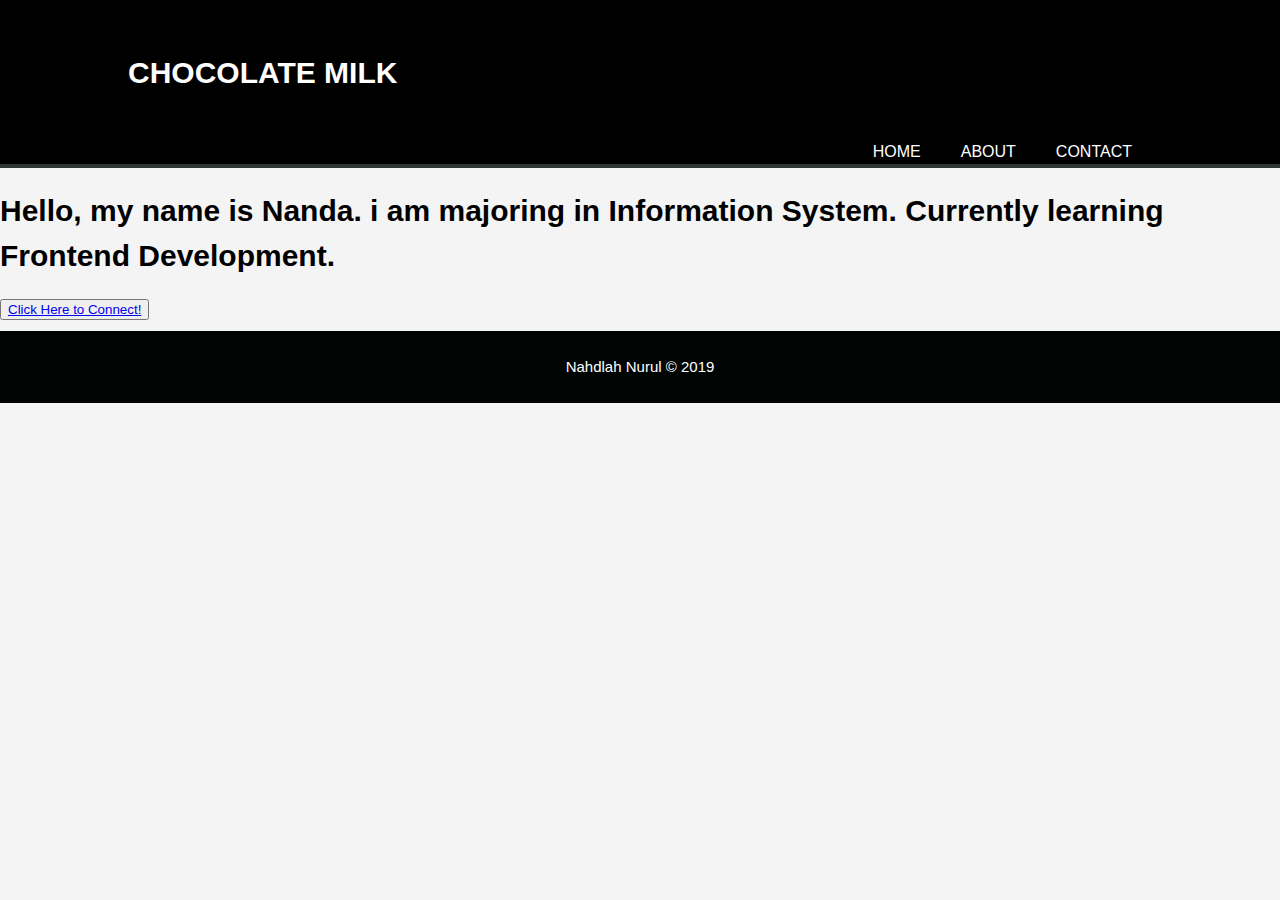
<file: Final-Project/about.html>
<!DOCTYPE html>
<html>
  <head>
    <meta charset="utf-8">
    <meta name="viewport" content="width=device-width">
  	<meta name="author" content="Nahdlah">
    <title>Chocolate Milk</title>
    <link rel="stylesheet" href="./css/modal.css">
    <link rel="stylesheet" href="./css/style.css">
  </head>
  <body>
            <header>
                    <div class="container">
                        <h1>CHOCOLATE MILK</h1>
                      <h2 class="logo"></h2>
                
                      <nav>
                        <ul>
                          <li><a href="index.html">Home</a></li>
                          <li><a href="about.html">About</a></li>
                          <li><a href="contact.html">Contact</a></li>
                        </ul>
                      </nav>
                    </div>

                </header> 
<h1>Hello, my name is Nanda. i am majoring in Information System. Currently learning Frontend Development.</h1>
                <button class="register">
                        <a href="#modal" class="registerLink">Click Here to Connect!</a>
                </button>
                <div class="modal_container" id="modal">
                        <div class="modal">
                            <a href="#" class="close">X</a>
                            <span class="modal_heading">
                                Want to know more about me?
                            </span>
                      <p>Lets Connect!</p>
                      <p><li>
                        <a href="https://medium.com/@nahdlahnurul">medium</a></li>
                                        <li>
                        <a href="https://www.quora.com/profile/Nahdlah-Nurul">quora</a></li>
                                        <li>
                        <a href="https://twitter.com/nahdlahnurul">twitter</a></li></p>
                    </div>
                    <div class="modal-footer">
                      <h3>Have a Nice Day!</h3>
                    </div>
                  </div>
                </div>
            </script>
               
      <!-- Footer -->
          <footer>
            <p>Nahdlah Nurul &copy; 2019</p>
          </footer>

    </body>
</html>
</file>
<file: Final-Project/css/modal.css>
.modal_container{
    width:100%;
    height:100%;
    pointer-events: none;
    opacity: 0;
    position:fixed;
    background:rgba(2, 70, 88, 0.8);
    transition:all 500ms ease;
}

.modal_container:target{
    opacity:1;
    pointer-events: auto;
}

.modal_container > div{
    transform: translate(0px, -50px);
	transition: all 500ms ease;
}

.modal_container:target > div{
    transform: translate(0px, 0px);
}


.modal{
    width:350px;
    height:400px;
    margin:auto;
    position: absolute;
    top:0px; bottom:0px;
    right:0px; left:0px;
    background:black;
    border:2px solid #222;
    padding:20px;
    box-shadow: 0px 0px 50px 5px black;
}

.modal_heading{
    box-sizing: border-box;
    width:100%;
    display:block;
    height:60px;
    margin-bottom:30px;
    color:white;
    padding:10px;
    text-align: center;
    font-size:20pt;
    font-family: big john;
    border-bottom: 2px solid #fefefe;
}

input{
    margin-bottom: 15px;
    padding:10px;
    width:100%;
    box-sizing: border-box;
    border-radius: 5px;
    height:50px;
    border:0px;
    font-family: georgia;
    font-size: 11pt;
    text-align: center;
}

.btnRegister{
    background:red;
    color:white;
    font-size:15pt;
    margin-top:10px;
}
.btnRegister:hover{
    background:#b80000;
}
.close{
    color:white;
    position: absolute;
    border:2px solid #333;
    padding:7px 9px 11px 9px;
    font-family: big john;
    background:black;
    text-decoration: none;
    top:-20px;
    right:-20px;
    border-radius: 50%;
    transition: background 500ms;
}

.close:hover{
    background:#444;
    cursor:pointer;
}
footer{
    padding:10px;
    margin-top:10px;
    color:#ffffff;
    background-color: #000503  ;
    text-align: center;
  }
</file>
<file: Final-Project/css/style.css>
body
{
  font: 15px/1.5 Arial, Helvetica,sans-serif;
  padding:0;
  margin:0;
  background-color:#f4f4f4;
}

/* Global */
.container{
  width:80%;
  margin:auto;
  overflow:hidden;
}


.button_1{
  height:38px;
  background:#0f0f0f;
  border-radius: 5px;
  padding-left: 20px;
  padding-right:20px;
  color:#FFFFFF;
}

.light{
  padding:15px;
  background:#ff666b;
  color:#ffffff;
  margin-top:10px;
  margin-bottom:10px;
}

/* Header **/
header{
  background:#000000;
  color:#ffffff;
  padding-top:30px;
  min-height:70px;
  border-bottom:#2e3634 4px solid;
}

header a{
  color:#ffffff;
  text-decoration:none;
  text-transform: uppercase;
  font-size:16px;
}

header li{
  float:left;
  display:inline;
  padding: 0 20px 0 20px;
}

header #branding{
  float:left;
}

header #branding h1{
  margin:0;
}

header nav{
  float:right;
  margin-top:10px;
}

header .highlight, header .current a{
  color:#645e61;
  font-weight:bold;
}

header a:hover{
  color:#009973;
  font-weight:bold;
}

/* Showcase */
#showcase{
  min-height:400px;
  background:url('../img/banner2.png');
  text-align:center;
  color:#000000  ;
}

#showcase h1{
  margin-top:100px;
  font-size:55px;
  margin-bottom:10px;
}

#showcase p{
  font-size:20px;
}

/* Newsletter */
#newsletter{
  padding:15px;
  color:#ffffff;
  background:#ff666b
}

#newsletter h1{
  float:left;
}

#newsletter form {
  float:right;
  margin-top:15px;
}

#newsletter input[type="email"]{
  padding:4px;
  height:25px;
  width:250px;
}

/* About */
#about{
background: ##ECFBCB;
color:#1B895F  ;
}

/* Boxes */
#boxes{
  margin-top:20px;
}

#boxes .box{
  float:left;
  text-align: center;
  width:30%;
  padding:10px;
}

#boxes .box img{
  width:200px;
  border-radius: 70%;

}

/* Sidebar */
aside#sidebar{
  float:right;
  width:30%;
  margin-top:11px;
}

aside#sidebar .quote input, aside#sidebar .quote textarea{
  width:90%;
  padding:5px;

}

footer{
  padding:10px;
  margin-top:10px;
  color:#ffffff;
  background-color: #000503  ;
  text-align: center;
}

/* Media Queries */
@media(max-width: 768px){
  header #branding,
  header nav,
  header nav li,
  #newsletter h1,
  #newsletter form,
  #boxes .box,
  article#main-col,
  aside#sidebar{
    float:none;
    text-align:center;
    width:100%;
  }

  header{
    padding-bottom:20px;
  }

  #showcase h1{
    margin-top:40px;
  }

  #newsletter button, .quote button{
    display:block;
    width:100%;
  }

  #newsletter form input[type="email"], .quote input, .quote textarea{
    width:100%;
    margin-bottom:5px;
  }
}
</file>
